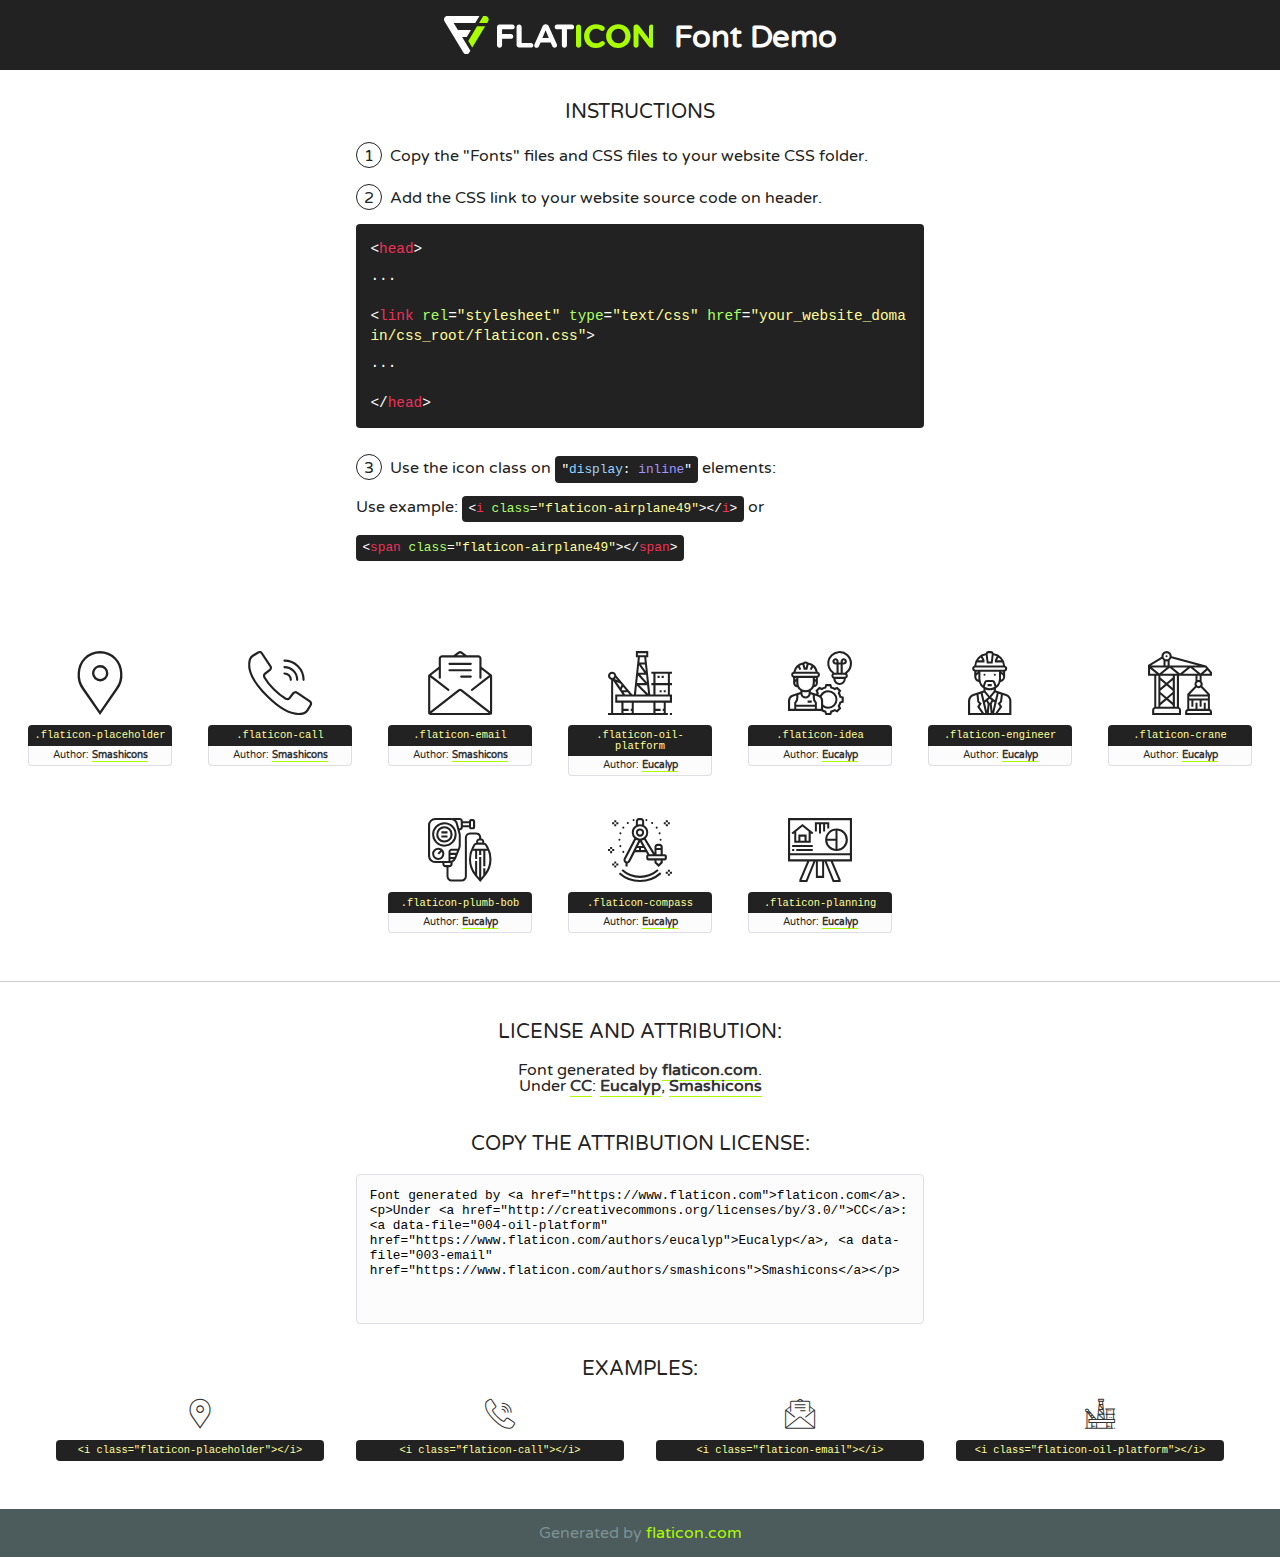
<file: konularim/fonts/flaticon/font/flaticon.html>
<!DOCTYPE html>
<!--
  Flaticon icon font: Flaticon
  Creation date: 20/06/2019 00:33
-->
<html>
<!DOCTYPE html>
<html>

<head>
    <title>Flaticon WebFont</title>
    <link href="http://fonts.googleapis.com/css?family=Varela+Round" rel="stylesheet" type="text/css" />
    <link rel="stylesheet" type="text/css" href="flaticon.css">
    <meta charset="UTF-8">
    <style>
    html, body, div, span, applet, object, iframe,
    h1, h2, h3, h4, h5, h6, p, blockquote, pre,
    a, abbr, acronym, address, big, cite, code,
    del, dfn, em, img, ins, kbd, q, s, samp,
    small, strike, strong, sub, sup, tt, var,
    b, u, i, center,
    dl, dt, dd, ol, ul, li,
    fieldset, form, label, legend,
    table, caption, tbody, tfoot, thead, tr, th, td,
    article, aside, canvas, details, embed, 
    figure, figcaption, footer, header, hgroup, 
    menu, nav, output, ruby, section, summary,
    time, mark, audio, video {
        margin: 0;
        padding: 0;
        border: 0;
        font-size: 100%;
        font: inherit;
        vertical-align: baseline;
    }
    /* HTML5 display-role reset for older browsers */
    article, aside, details, figcaption, figure, 
    footer, header, hgroup, menu, nav, section {
        display: block;
    }
    body {
        line-height: 1;
    }
    ol, ul {
        list-style: none;
    }
    blockquote, q {
        quotes: none;
    }
    blockquote:before, blockquote:after,
    q:before, q:after {
        content: '';
        content: none;
    }
    table {
        border-collapse: collapse;
        border-spacing: 0;
    }
    body {
        font-family: 'Varela Round', Helvetica, Arial, sans-serif;
        font-size: 16px;
        color: #222;
    }
    a {
        color: #333;
        border-bottom: 1px solid #a9fd00;
        font-weight: bold;
        text-decoration: none;
    }
    * {
        -moz-box-sizing: border-box;
        -webkit-box-sizing: border-box;
        box-sizing: border-box;
        margin: 0;
        padding: 0;
    }
    [class^="flaticon-"]:before, [class*=" flaticon-"]:before, [class^="flaticon-"]:after, [class*=" flaticon-"]:after {
        font-family: Flaticon;
        font-size: 30px;
        font-style: normal;
        margin-left: 20px;
        color: #333;
    }
    .wrapper {
        max-width: 600px;
        margin: auto;
        padding: 0 1em;
    }
    .title {
        font-size: 1.25em;
        text-align: center;
        margin-bottom: 1em;
        text-transform: uppercase;
    }
    header {
        text-align: center;
        background-color: #222;
        color: #fff;
        padding: 1em;
    }
    header .logo {
        width: 210px;
        height: 38px;
        display: inline-block;
        vertical-align: middle;
        margin-right: 1em;
        border: none;
    }
    header strong {
        font-size: 1.95em;
        font-weight: bold;
        vertical-align: middle;
        margin-top: 5px;
        display: inline-block;
    }
    .demo {
        margin: 2em auto;
        line-height: 1.25em;
    }
    .demo ul li {
        margin-bottom: 1em;
    }
    .demo ul li .num {
        color: #222;
        border-radius: 20px;
        display: inline-block;
        width: 26px;
        padding: 3px;
        height: 26px;
        text-align: center;
        margin-right: 0.5em;
        border: 1px solid #222;
    }
    .demo ul li code {
        background-color: #222;
        border-radius: 4px;
        padding: 0.25em 0.5em;
        display: inline-block;
        color: #fff;
        font-family: Consolas,Monaco,Lucida Console,Liberation Mono,DejaVu Sans Mono,Bitstream Vera Sans Mono,Courier New, monospace;
        font-weight: lighter;
        margin-top: 1em;
        font-size: 0.8em;
        word-break: break-all;
    }
    .demo ul li code.big {
        padding: 1em;
        font-size: 0.9em;
    }
    .demo ul li code .red {
        color: #EF3159;
    }
    .demo ul li code .green {
        color: #ACFF65;
    }
    .demo ul li code .yellow {
        color: #FFFF99;
    }
    .demo ul li code .blue {
        color: #99D3FF;
    }
    .demo ul li code .purple {
        color: #A295FF;
    }
    .demo ul li code .dots {
        margin-top: 0.5em;
        display: block;
    }
    #glyphs {
        border-bottom: 1px solid #ccc;
        padding: 2em 0;
        text-align: center;
    }
    .glyph {
        display: inline-block;
        width: 9em;
        margin: 1em;
        text-align: center;
        vertical-align: top;
        background: #FFF;
    }
    .glyph .glyph-icon {
        padding: 10px;
        display: block;
        font-family:"Flaticon";
        font-size: 64px;
        line-height: 1;
    }
    .glyph .glyph-icon:before {
        font-size: 64px;
        color: #222;
        margin-left: 0;
    }
    .class-name {
        font-size: 0.65em;
        background-color: #222;
        color: #fff;
        border-radius: 4px 4px 0 0;
        padding: 0.5em;
        color: #FFFF99;
        font-family: Consolas,Monaco,Lucida Console,Liberation Mono,DejaVu Sans Mono,Bitstream Vera Sans Mono,Courier New, monospace;
    }
    .author-name {
        font-size: 0.6em;
        background-color: #fcfcfd;
        border: 1px solid #DEDEE4;
        border-top: 0;
        border-radius: 0 0 4px 4px;
        padding: 0.5em;
    }
    .class-name:last-child {
        font-size: 10px;
        color:#888;
    }
    .class-name:last-child a {
        font-size: 10px;
        color:#555;
    }
    .class-name:last-child a:hover {
        color:#a9fd00;
    }
    .glyph > input {
        display: block;
        width: 100px;
        margin: 5px auto;
        text-align: center;
        font-size: 12px;
        cursor: text;
    }
    .glyph > input.icon-input {
        font-family:"Flaticon";
        font-size: 16px;
        margin-bottom: 10px;
    }
    .attribution .title {
        margin-top: 2em;
    }
    .attribution textarea {
        background-color: #fcfcfd;
        padding: 1em;
        border: none;
        box-shadow: none;
        border: 1px solid #DEDEE4;
        border-radius: 4px;
        resize: none;
        width: 100%;
        height: 150px;
        font-size: 0.8em;
        font-family: Consolas,Monaco,Lucida Console,Liberation Mono,DejaVu Sans Mono,Bitstream Vera Sans Mono,Courier New, monospace;
        -webkit-appearance: none;
    }
    .iconsuse {
        margin: 2em auto;
        text-align: center;
        max-width: 1200px;
    }
    .iconsuse:after {
        content: '';
        display: table;
        clear: both;
    }
    .iconsuse .image {
        float: left;
        width: 25%;
        padding: 0 1em;
    }
    .iconsuse .image p {
        margin-bottom: 1em;
    }
    .iconsuse .image span {
        display: block;
        font-size: 0.65em;
        background-color: #222;
        color: #fff;
        border-radius: 4px;
        padding: 0.5em;
        color: #FFFF99;
        margin-top: 1em;
        font-family: Consolas,Monaco,Lucida Console,Liberation Mono,DejaVu Sans Mono,Bitstream Vera Sans Mono,Courier New, monospace;
    }
    #footer {
        text-align: center;
        background-color: #4C5B5C;
        color: #7c9192;
        padding: 1em;
    }
    #footer a {
        border: none;
        color: #a9fd00;
        font-weight: normal;
    }
    @media (max-width: 960px) {
        .iconsuse .image {
            width: 50%;
        }
    }
    @media (max-width: 560px) {
        .iconsuse .image {
            width: 100%;
        }
    }
    </style>
</head>

<body class="characters-off">

    <header>
        <a href="https://www.flaticon.com" target="_blank" class="logo">
            <svg version="1.1" xmlns="http://www.w3.org/2000/svg" xmlns:xlink="http://www.w3.org/1999/xlink" xmlns:a="http://ns.adobe.com/AdobeSVGViewerExtensions/3.0/" viewBox="0 0 560.875 102.036" enable-background="new 0 0 560.875 102.036" xml:space="preserve">
                <defs>
                </defs>
                <g>
                    <g class="letters">
                        <path fill="#ffffff" d="M141.596,29.675c0-3.777,2.985-6.767,6.764-6.767h34.438c3.426,0,6.15,2.728,6.15,6.15
                        c0,3.43-2.724,6.149-6.15,6.149h-27.674v13.091h23.719c3.429,0,6.151,2.724,6.151,6.15c0,3.43-2.723,6.149-6.151,6.149h-23.719
                        v17.574c0,3.773-2.986,6.761-6.764,6.761c-3.779,0-6.764-2.989-6.764-6.761V29.675z"></path>
                        <path fill="#ffffff" d="M193.844,29.149c0-3.781,2.985-6.767,6.764-6.767c3.776,0,6.763,2.985,6.763,6.767v42.957h25.039
                        c3.426,0,6.149,2.726,6.149,6.153c0,3.425-2.723,6.15-6.149,6.15h-31.802c-3.779,0-6.764-2.986-6.764-6.768V29.149z"></path>
                        <path fill="#ffffff" d="M241.891,75.71l21.438-48.407c1.492-3.341,4.215-5.357,7.906-5.357h0.792
                        c3.686,0,6.323,2.017,7.815,5.357l21.439,48.407c0.436,0.967,0.701,1.845,0.701,2.723c0,3.602-2.809,6.501-6.414,6.501
                        c-3.161,0-5.269-1.845-6.499-4.655l-4.132-9.661h-27.059l-4.301,10.102c-1.144,2.631-3.426,4.214-6.237,4.214
                        c-3.517,0-6.24-2.81-6.24-6.325C241.1,77.64,241.451,76.677,241.891,75.71z M279.932,58.666l-8.521-20.297l-8.526,20.297H279.932
                        z"></path>
                        <path fill="#ffffff" d="M314.864,35.387H301.86c-3.429,0-6.239-2.813-6.239-6.238c0-3.429,2.811-6.24,6.239-6.24h39.533
                        c3.426,0,6.237,2.811,6.237,6.24c0,3.425-2.811,6.238-6.237,6.238h-13.001v42.785c0,3.773-2.99,6.761-6.764,6.761
                        c-3.779,0-6.764-2.989-6.764-6.761V35.387z"></path>
                        <path fill="#A9FD00" d="M352.615,29.149c0-3.781,2.985-6.767,6.767-6.767c3.774,0,6.761,2.985,6.761,6.767v49.024
                        c0,3.773-2.987,6.761-6.761,6.761c-3.781,0-6.767-2.989-6.767-6.761V29.149z"></path>
                        <path fill="#A9FD00" d="M374.132,53.836v-0.179c0-17.481,13.178-31.801,32.065-31.801c9.22,0,15.459,2.458,20.557,6.238
                        c1.402,1.054,2.637,2.985,2.637,5.357c0,3.692-2.985,6.59-6.681,6.59c-1.845,0-3.071-0.702-4.044-1.319
                        c-3.776-2.813-7.729-4.393-12.562-4.393c-10.364,0-17.831,8.611-17.831,19.154v0.173c0,10.542,7.291,19.329,17.831,19.329
                        c5.715,0,9.492-1.756,13.359-4.834c1.049-0.874,2.458-1.491,4.039-1.491c3.429,0,6.325,2.813,6.325,6.236
                        c0,2.106-1.056,3.78-2.282,4.834c-5.539,4.834-12.036,7.733-21.878,7.733C387.572,85.464,374.132,71.493,374.132,53.836z"></path>
                        <path fill="#A9FD00" d="M433.009,53.836v-0.179c0-17.481,13.79-31.801,32.766-31.801c18.981,0,32.592,14.143,32.592,31.628v0.173
                        c0,17.483-13.785,31.807-32.769,31.807C446.625,85.464,433.009,71.32,433.009,53.836z M484.224,53.836v-0.179
                        c0-10.539-7.725-19.326-18.626-19.326c-10.893,0-18.449,8.611-18.449,19.154v0.173c0,10.542,7.73,19.329,18.626,19.329
                        C476.676,72.986,484.224,64.378,484.224,53.836z"></path>
                        <path fill="#A9FD00" d="M506.233,29.321c0-3.774,2.99-6.763,6.767-6.763h1.401c3.252,0,5.183,1.583,7.029,3.953l26.093,34.265
                        V29.059c0-3.692,2.99-6.677,6.681-6.677c3.683,0,6.671,2.985,6.671,6.677v48.934c0,3.78-2.987,6.765-6.764,6.765h-0.436
                        c-3.257,0-5.188-1.581-7.034-3.953l-27.056-35.492v32.944c0,3.687-2.985,6.676-6.678,6.676c-3.683,0-6.673-2.989-6.673-6.676
                        V29.321z"></path>
                    </g>
                    <g class="insignia">
                        <path fill="#ffffff" d="M48.372,56.137h12.517l11.156-18.537H37.186L25.688,18.539h57.825L94.668,0H9.271
                        C5.925,0,2.842,1.801,1.198,4.716c-1.644,2.907-1.593,6.482,0.134,9.343l50.38,83.501c1.678,2.781,4.689,4.476,7.938,4.476
                        c3.246,0,6.257-1.695,7.935-4.476l2.898-4.804L48.372,56.137z"></path>
                        <g class="i">
                            <path fill="#A9FD00" d="M93.575,18.539h0.031v0.004l21.652,0.004l2.705-4.488c1.727-2.861,1.778-6.436,0.133-9.343
                            C116.454,1.801,113.371,0,110.026,0h-5.294L93.575,18.539z"></path>
                            <polygon fill="#A9FD00" points="88.291,27.356 64.725,66.486 75.519,84.404 109.942,27.356"></polygon>
                        </g>
                    </g>
                </g>
            </svg>
        </a>
        <strong>Font Demo</strong>
    </header>


    <section class="demo wrapper">

        <p class="title">Instructions</p>

        <ul>
            <li>
                <span class="num">1</span>Copy the "Fonts" files and CSS files to your website CSS folder.
            </li>
            <li>
                <span class="num">2</span>Add the CSS link to your website source code on header.
                <code class="big">
                    &lt;<span class="red">head</span>&gt;
                    <br/><span class="dots">...</span>
                    <br/>&lt;<span class="red">link</span> <span class="green">rel</span>=<span class="yellow">"stylesheet"</span> <span class="green">type</span>=<span class="yellow">"text/css"</span> <span class="green">href</span>=<span class="yellow">"your_website_domain/css_root/flaticon.css"</span>&gt;
                    <br/><span class="dots">...</span>
                    <br/>&lt;/<span class="red">head</span>&gt;
                </code>
            </li>

            <li>
                <p>
                    <span class="num">3</span>Use the icon class on <code>"<span class="blue">display</span>:<span class="purple"> inline</span>"</code> elements:
                    <br />
                    Use example: <code>&lt;<span class="red">i</span> <span class="green">class</span>=<span class="yellow">&quot;flaticon-airplane49&quot;</span>&gt;&lt;/<span class="red">i</span>&gt;</code> or <code>&lt;<span class="red">span</span> <span class="green">class</span>=<span class="yellow">&quot;flaticon-airplane49&quot;</span>&gt;&lt;/<span class="red">span</span>&gt;</code>
            </li>
        </ul>

    </section>




   <section id="glyphs">          
    
      
        <div class="glyph"><div class="glyph-icon flaticon-placeholder"></div>
            <div class="class-name">.flaticon-placeholder</div>
            <div class="author-name">Author: <a data-file="001-placeholder" href="https://www.flaticon.com/authors/smashicons">Smashicons</a> </div> 
        </div>        
        
        <div class="glyph"><div class="glyph-icon flaticon-call"></div>
            <div class="class-name">.flaticon-call</div>
            <div class="author-name">Author: <a data-file="002-call" href="https://www.flaticon.com/authors/smashicons">Smashicons</a> </div> 
        </div>        
        
        <div class="glyph"><div class="glyph-icon flaticon-email"></div>
            <div class="class-name">.flaticon-email</div>
            <div class="author-name">Author: <a data-file="003-email" href="https://www.flaticon.com/authors/smashicons">Smashicons</a> </div> 
        </div>        
        
        <div class="glyph"><div class="glyph-icon flaticon-oil-platform"></div>
            <div class="class-name">.flaticon-oil-platform</div>
            <div class="author-name">Author: <a data-file="004-oil-platform" href="https://www.flaticon.com/authors/eucalyp">Eucalyp</a> </div> 
        </div>        
        
        <div class="glyph"><div class="glyph-icon flaticon-idea"></div>
            <div class="class-name">.flaticon-idea</div>
            <div class="author-name">Author: <a data-file="005-idea" href="https://www.flaticon.com/authors/eucalyp">Eucalyp</a> </div> 
        </div>        
        
        <div class="glyph"><div class="glyph-icon flaticon-engineer"></div>
            <div class="class-name">.flaticon-engineer</div>
            <div class="author-name">Author: <a data-file="006-engineer" href="https://www.flaticon.com/authors/eucalyp">Eucalyp</a> </div> 
        </div>        
        
        <div class="glyph"><div class="glyph-icon flaticon-crane"></div>
            <div class="class-name">.flaticon-crane</div>
            <div class="author-name">Author: <a data-file="007-crane" href="https://www.flaticon.com/authors/eucalyp">Eucalyp</a> </div> 
        </div>        
        
        <div class="glyph"><div class="glyph-icon flaticon-plumb-bob"></div>
            <div class="class-name">.flaticon-plumb-bob</div>
            <div class="author-name">Author: <a data-file="008-plumb-bob" href="https://www.flaticon.com/authors/eucalyp">Eucalyp</a> </div> 
        </div>        
        
        <div class="glyph"><div class="glyph-icon flaticon-compass"></div>
            <div class="class-name">.flaticon-compass</div>
            <div class="author-name">Author: <a data-file="009-compass" href="https://www.flaticon.com/authors/eucalyp">Eucalyp</a> </div> 
        </div>        
        
        <div class="glyph"><div class="glyph-icon flaticon-planning"></div>
            <div class="class-name">.flaticon-planning</div>
            <div class="author-name">Author: <a data-file="010-planning" href="https://www.flaticon.com/authors/eucalyp">Eucalyp</a> </div> 
        </div>        
        

    </section>



    <section class="attribution wrapper"   style="text-align:center;">

      <div class="title">License and attribution:</div><div class="attrDiv">Font generated by <a href="https://www.flaticon.com">flaticon.com</a>. <div><p>Under <a href="http://creativecommons.org/licenses/by/3.0/">CC</a>: <a data-file="004-oil-platform" href="https://www.flaticon.com/authors/eucalyp">Eucalyp</a>, <a data-file="003-email" href="https://www.flaticon.com/authors/smashicons">Smashicons</a></p>  </div>
      </div>
      <div class="title">Copy the Attribution License:</div>

    <textarea onclick="this.focus();this.select();">Font generated by &lt;a href=&quot;https://www.flaticon.com&quot;&gt;flaticon.com&lt;/a&gt;. <p>Under <a href="http://creativecommons.org/licenses/by/3.0/">CC</a>: <a data-file="004-oil-platform" href="https://www.flaticon.com/authors/eucalyp">Eucalyp</a>, <a data-file="003-email" href="https://www.flaticon.com/authors/smashicons">Smashicons</a></p>  
     </textarea>

    </section>

    <section class="iconsuse">

          <div class="title">Examples:</div>            
             
            <div class="image">
                <p>
                    <i class="glyph-icon flaticon-placeholder"></i> 
                    <span>&lt;i class=&quot;flaticon-placeholder&quot;&gt;&lt;/i&gt;</span>
                </p>
            </div>
            
            <div class="image">
                <p>
                    <i class="glyph-icon flaticon-call"></i> 
                    <span>&lt;i class=&quot;flaticon-call&quot;&gt;&lt;/i&gt;</span>
                </p>
            </div>
            
            <div class="image">
                <p>
                    <i class="glyph-icon flaticon-email"></i> 
                    <span>&lt;i class=&quot;flaticon-email&quot;&gt;&lt;/i&gt;</span>
                </p>
            </div>
            
            <div class="image">
                <p>
                    <i class="glyph-icon flaticon-oil-platform"></i> 
                    <span>&lt;i class=&quot;flaticon-oil-platform&quot;&gt;&lt;/i&gt;</span>
                </p>
            </div>
                       
        </div>
                            
    </section>

<div id="footer">
    <div>Generated by <a href="https://www.flaticon.com">flaticon.com</a>
    </div>
</div>



</body>
</html>
</file>
<file: konularim/fonts/flaticon/font/flaticon.css>
/*
  	Flaticon icon font: Flaticon
  	Creation date: 20/06/2019 00:33
  	*/

@font-face {
  font-family: "Flaticon";
  src: url("./Flaticon.eot");
  src: url("./Flaticon.eot?#iefix") format("embedded-opentype"),
       url("./Flaticon.woff2") format("woff2"),
       url("./Flaticon.woff") format("woff"),
       url("./Flaticon.ttf") format("truetype"),
       url("./Flaticon.svg#Flaticon") format("svg");
  font-weight: normal;
  font-style: normal;
}

@media screen and (-webkit-min-device-pixel-ratio:0) {
  @font-face {
    font-family: "Flaticon";
    src: url("./Flaticon.svg#Flaticon") format("svg");
  }
}

[class^="flaticon-"]:before, [class*=" flaticon-"]:before,
[class^="flaticon-"]:after, [class*=" flaticon-"]:after {   
  font-family: Flaticon;
  font-style: normal;
  font-weight: normal;
  font-variant: normal;
  line-height: 1;
  text-decoration: inherit;
  text-rendering: optimizeLegibility;
  text-transform: none;
  -moz-osx-font-smoothing: grayscale;
  -webkit-font-smoothing: antialiased;
  font-smoothing: antialiased;
}

.flaticon-placeholder:before { content: "\f100"; }
.flaticon-call:before { content: "\f101"; }
.flaticon-email:before { content: "\f102"; }
.flaticon-oil-platform:before { content: "\f103"; }
.flaticon-idea:before { content: "\f104"; }
.flaticon-engineer:before { content: "\f105"; }
.flaticon-crane:before { content: "\f106"; }
.flaticon-plumb-bob:before { content: "\f107"; }
.flaticon-compass:before { content: "\f108"; }
.flaticon-planning:before { content: "\f109"; }
</file>
